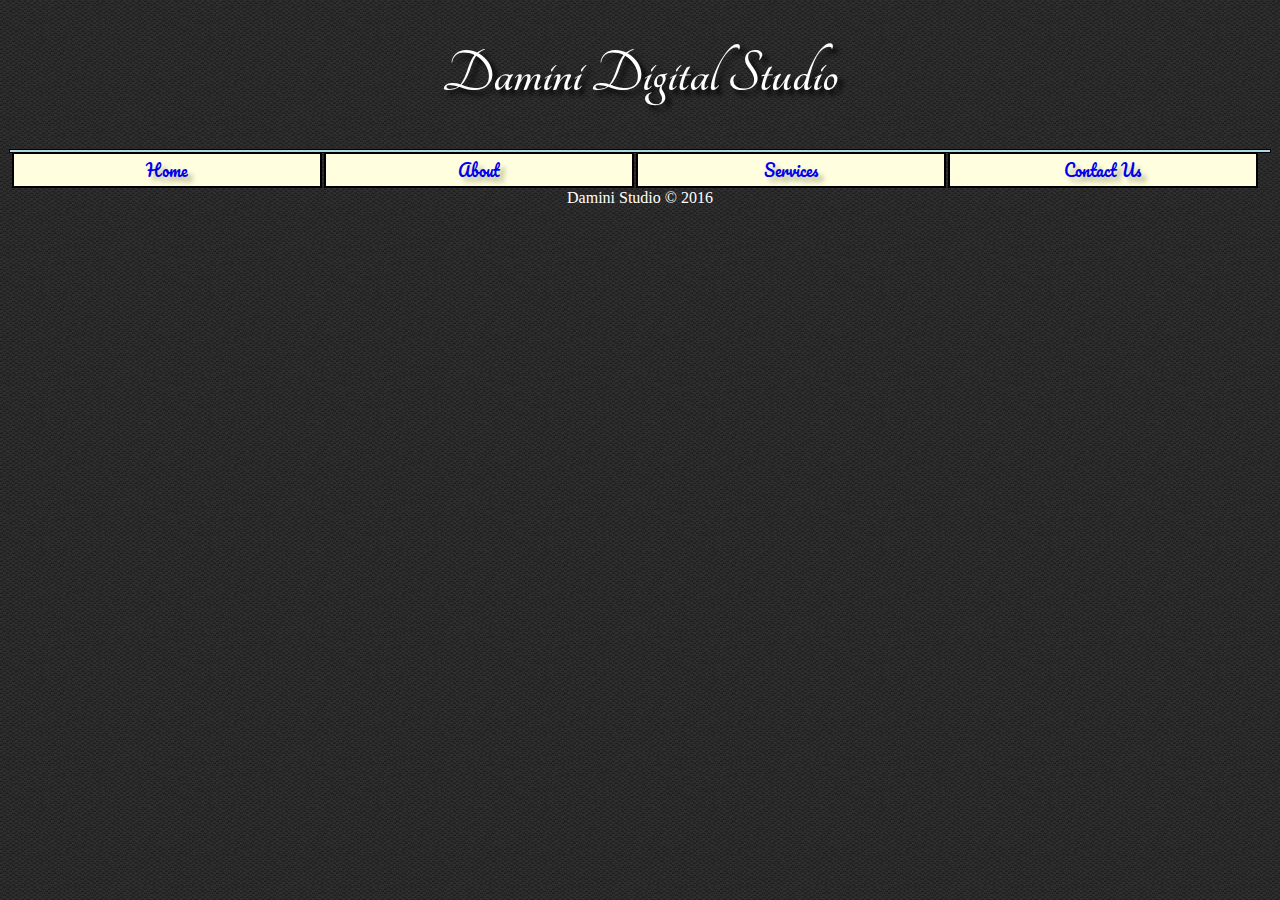
<file: index.html>
<!DOCTYPE html>
<html>
<head>
 <link rel="stylesheet" type="text/css" href="https://fonts.googleapis.com/css?family=Tangerine">
 <link href='https://fonts.googleapis.com/css?family=Pacifico' rel='stylesheet' type='text/css'>
<link rel="stylesheet"  href="stylesheets/stylesheet.css">
<style type="text/css"> 
body{


background-image: url("pattern.jpg") ;
}
</style>
<meta name="viewport" content="width=device-width, initial-scale = 1">
<meta charset="utf-8">

  <title>Damini Studio</title>
</head>
<body >
<h1>Damini Digital Studio</h1>
<div id="nav" >

<div class="col-lg-3  col-md-6">
<a href="index.html" alt="Home Page">Home</a></div>
 <div class="col-lg-3 col-md-6">
 <a href="About.html" alt="About">About</a>
 </div>
  <div class="col-lg-3 col-md-6">
  <a href="Services.html" alt="Services">Services</a></div> 
  <div class="col-lg-3 col-md-6">
  <a href="Contact_Us.html" alt="Contact Us">Contact Us</a></div> 
  </div>
<footer style="text-align:center; clear:left;color:white;">Damini Studio &copy; 2016 </footer>
</body>
</html>
</file>
<file: stylesheets/stylesheet.css>
body{
  background-color: black;
}
h1{
   font-family: 'Tangerine', serif;
  font-size: 62px;
  color:white;
  text-shadow: 5px 5px 5px  #000000;
  text-align: center;
}

a:link, a:visited {
  text-decoration: none;
}
a:hover, a:active {
  font-size: 1.4em;
  background-color: yellow;
}

#nav {
font-family: 'Pacifico', cursive;
background-color: lightblue;
border: 1px solid black;
text-align: center;

/*width: 98%;*/
text-shadow: 5px 5px 5px #b8b894;
text-align: center;
padding: 1px;
font-size: 1em;
margin: 1px;
/*float: left;*/
  } 

div{
    border: 1px solid black;
    margin: 1px;
    padding: 2px;

    /*float:right;*/
    background: lightyellow;
  } 

#b {
    padding: 20px;
    text-align: center;
    padding: 1px;
    background-color: #aa80dd;
  }

#c {  
  padding: 10px;
  margin-top: 5px;
  border:10px solid black;
  text-align: center;
  background-color: lightblue ;
  overflow: auto;
  box-sizing: border-box;
  }
  /**********************LARGE DEVICES**********************/
@media(min-width: 964px){
.col-lg-1,.col-lg-2, .col-lg-3,.col-lg-4,.col-lg-5,
 .col-lg-6,.col-lg-7,.col-lg-8,.col-lg-9,
 .col-lg-10,.col-lg-11,.col-lg-12{
  float: left;
  border: 2px solid black;
 }
.col-lg-1{width:8.33%;}.col-lg-2{width:16.66%;}.col-lg-3{width:24%;}
.col-lg-4{width:33.33%;}.col-lg-5{width:41.66%;}.col-lg-6{width:50%;}
.col-lg-7{width:58.33%;}.col-lg-8{width:66.66%;}.col-lg-9{width:75%;}
.col-lg-10{width:83.33%;}.col-lg-11{width:91.66%}.col-lg-12{width:100%;}
}


@media(min-width: 436px) and (max-width: 1037px){
  .col-md-4,
  .col-md-6{float:left; border: 2px solid black;}
  .col-md-4{width: 33.33%;}.col-md-6{width: 46%;}

}
/*@media(min-width:435px ){
  .col-sm-1,.col-sm-2,.col-sm-3,.col-sm-4,.col-sm-5,.col-sm-6,
  .col-sm-7,.col-sm-8,.col-sm-9,.col-sm-10,.col-sm-11,.col-sm-12{
    float:left;
  border: 2px solid black;
}
  .col-sm-1{width: 8.33%;},.col-sm-2{width: 16.66%;},.col-sm-3{width: 25%;},.col-sm-4{width: 33.33%;},
  .col-sm-5{width:41.66%;}
 .col-sm-6{width: 50%;},.col-sm-7{width: 58.33%;},.col-sm-12{width:100%;} }
}*/
</file>
